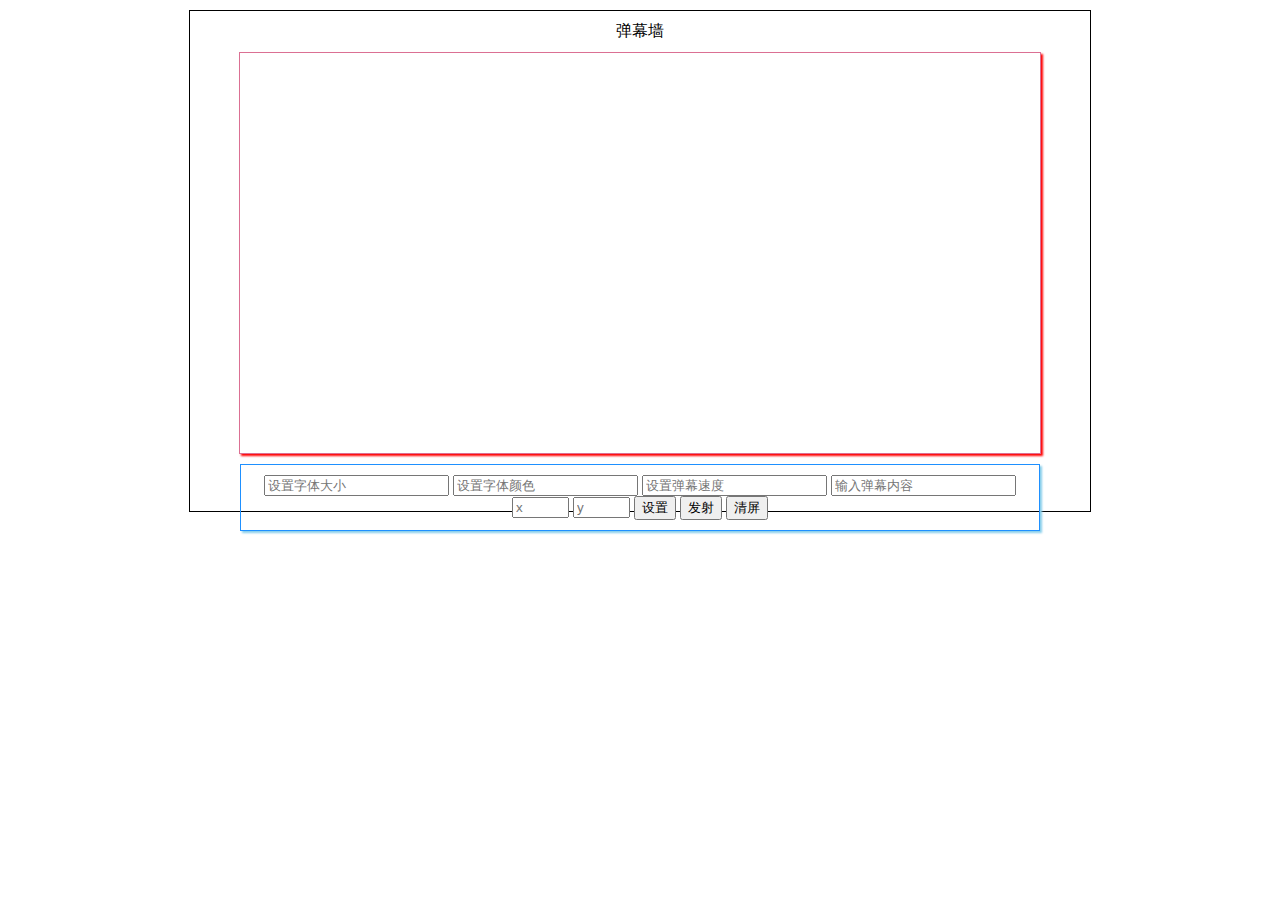
<file: Design-Danmu-App/index.html>
<!DOCTYPE html>
<html lang="en">
<head>
    <meta charset="UTF-8">
    <title>Danmu App</title>
    <link rel="stylesheet" href="css/main.css">
</head>
<body>
    <div class="container">
        <div class="title">弹幕墙</div>
        <div class="danmu-section"></div>
        <div class="function-section">
            <input type="text" placeholder="设置字体大小" id="text-size">
            <input type="text" placeholder="设置字体颜色" id="text-color">
            <input type="text" placeholder="设置弹幕速度" id="text-speed">
            <input type="text" placeholder="输入弹幕内容" id="text-content">
            <input type="text" placeholder= "x" size="4" id="positionX">
            <input type="text" placeholder= "y" size="4" id="positionY">
            <input type="button" value="设置" id="btn-set">
            <input type="button" value="发射" id="btn-send">
            <input type="button" value="清屏" id="btn-clear">
        </div>
    </div>
    <script src="jquery-1.11.1.js"></script>
    <script src="js/danmuFunction.js"></script>
</body>
</html>
</file>
<file: Design-Danmu-App/css/main.css>
.container {
    width: 900px;
    height: 500px;
    margin: 10px auto;
    border: 1px solid black;
}
.container .title {
    text-align: center;
    padding: 10px;
}
.danmu-section {
    border: 1px solid palevioletred;
    box-shadow: 2px 2px 2px red;
    width: 800px;
    height: 400px;
    margin: 0px auto;
    overflow: hidden;
    position: relative;
}

.function-section {
    box-sizing: border-box;
    width: 800px;
    margin: 10px auto;
    border: 1px solid dodgerblue;
    box-shadow: 2px 2px 2px skyblue;
    padding: 10px;
    text-align: center;
}
</file>
